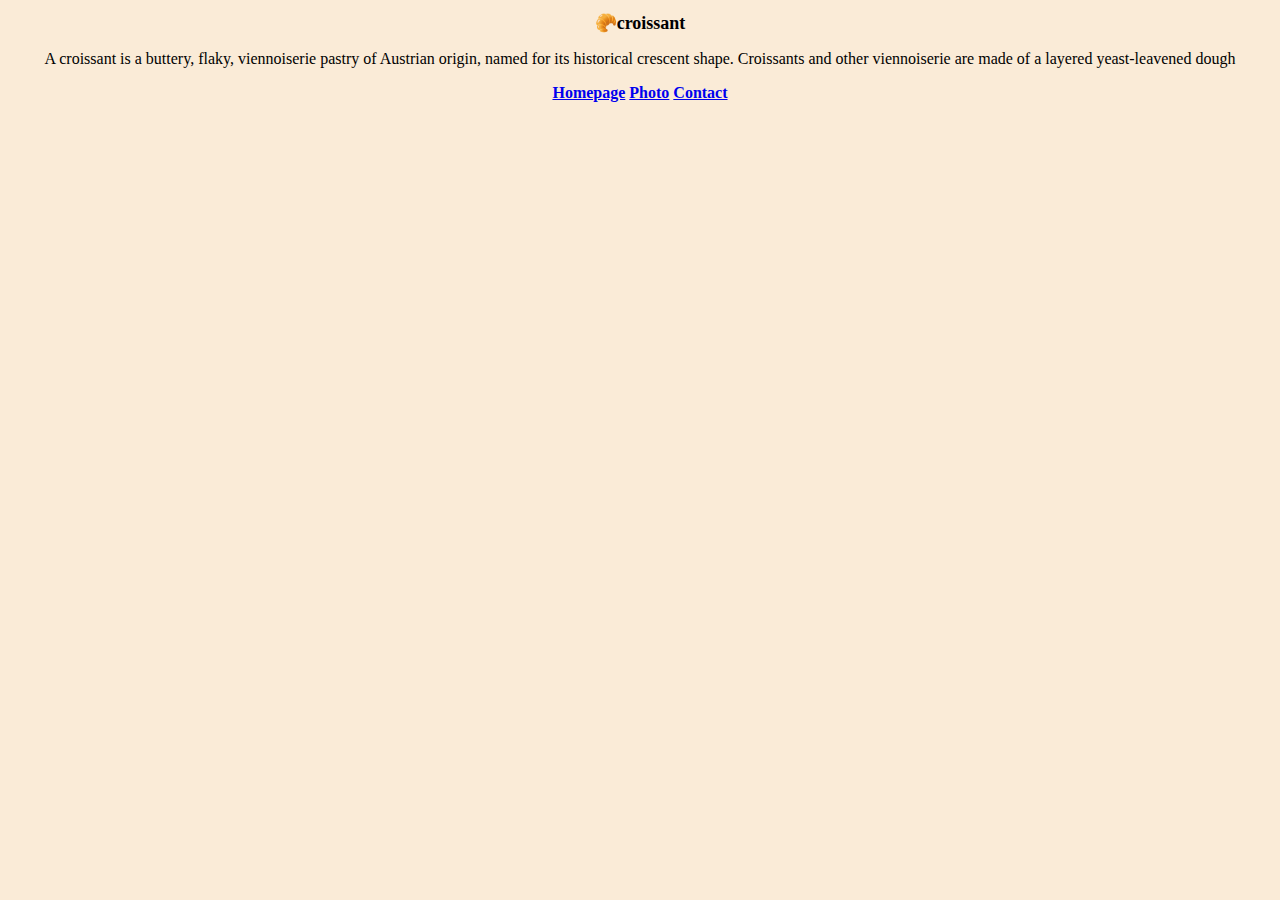
<file: index.html>
<!DOCTYPE html>
<html lang="en">
  <head>
    <meta charset="UTF-8" />
    <meta http-equiv="X-UA-Compatible" content="IE=edge" />
    <meta name="viewport" content="width=device-width, initial-scale=1.0" />
    <link href="src/styles.css" rel="stylesheet" type="text/css" />
    <title>Homepage</title>
  </head>
  <body>
    <h1>🥐croissant</h1>
    <p>
      A croissant is a buttery, flaky, viennoiserie pastry of Austrian origin,
      named for its historical crescent shape. Croissants and other viennoiserie
      are made of a layered yeast-leavened dough
    </p>
    <h2>
      <a href="index.html">Homepage</a>
      <a href="photo.html">Photo</a>
      <a href="contact.html">Contact</a>
    </h2>
  </body>
</html>
</file>
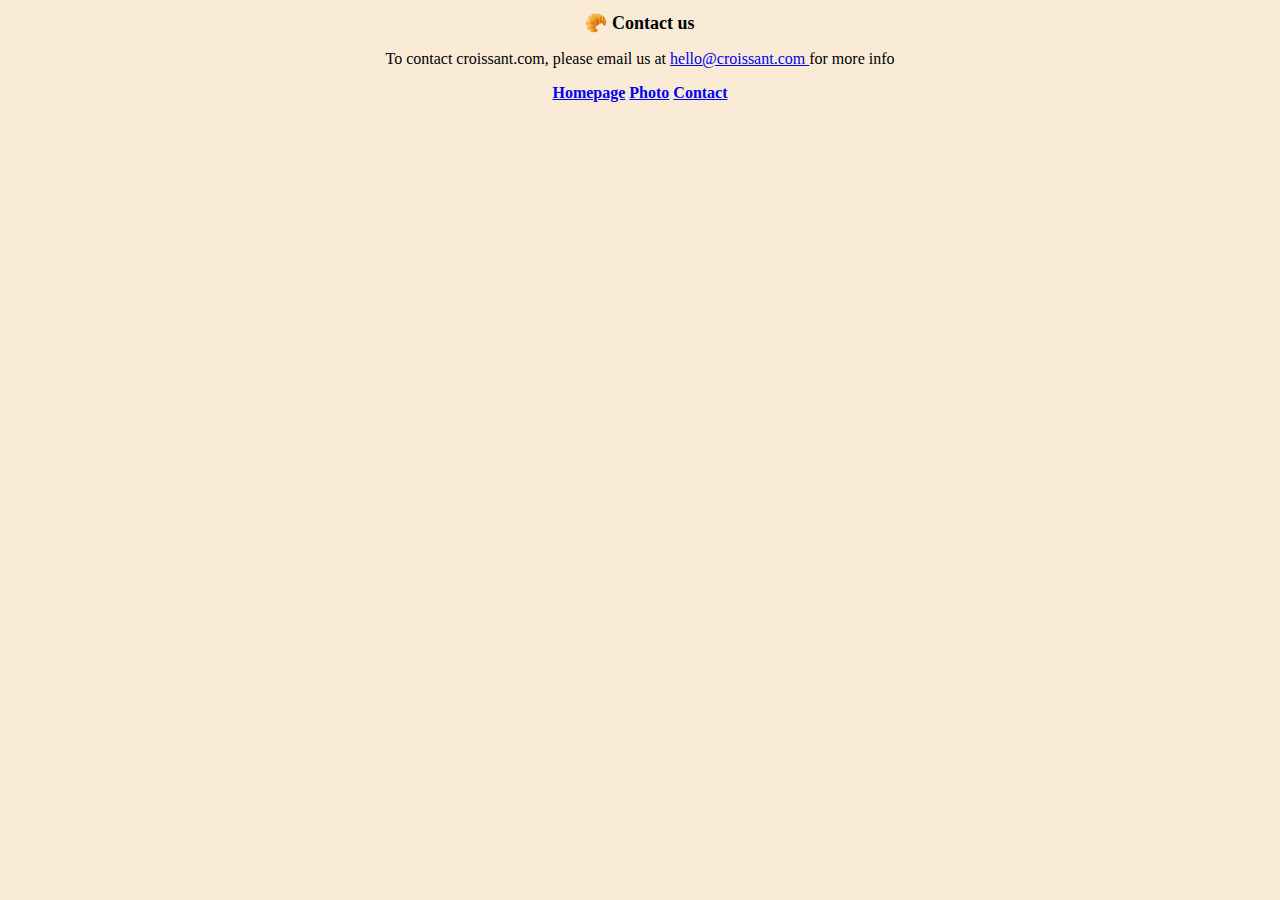
<file: contact.html>
<!DOCTYPE html>
<html lang="en">
  <head>
    <meta charset="UTF-8" />
    <meta http-equiv="X-UA-Compatible" content="IE=edge" />
    <meta name="viewport" content="width=device-width, initial-scale=1.0" />
    <link href="src/styles.css" rel="stylesheet" type="text/css" />
    <title>Contact us</title>
  </head>
  <body>
    <h1>🥐 Contact us</h1>
    <p>
      To contact croissant.com, please email us at
      <a href="mailto:hello@croissant.com"> hello@croissant.com </a>for more
      info
    </p>
    <h2>
      <a href="index.html">Homepage</a>
      <a href="photo.html">Photo</a>
      <a href="contact.html">Contact</a>
    </h2>
  </body>
</html>
</file>
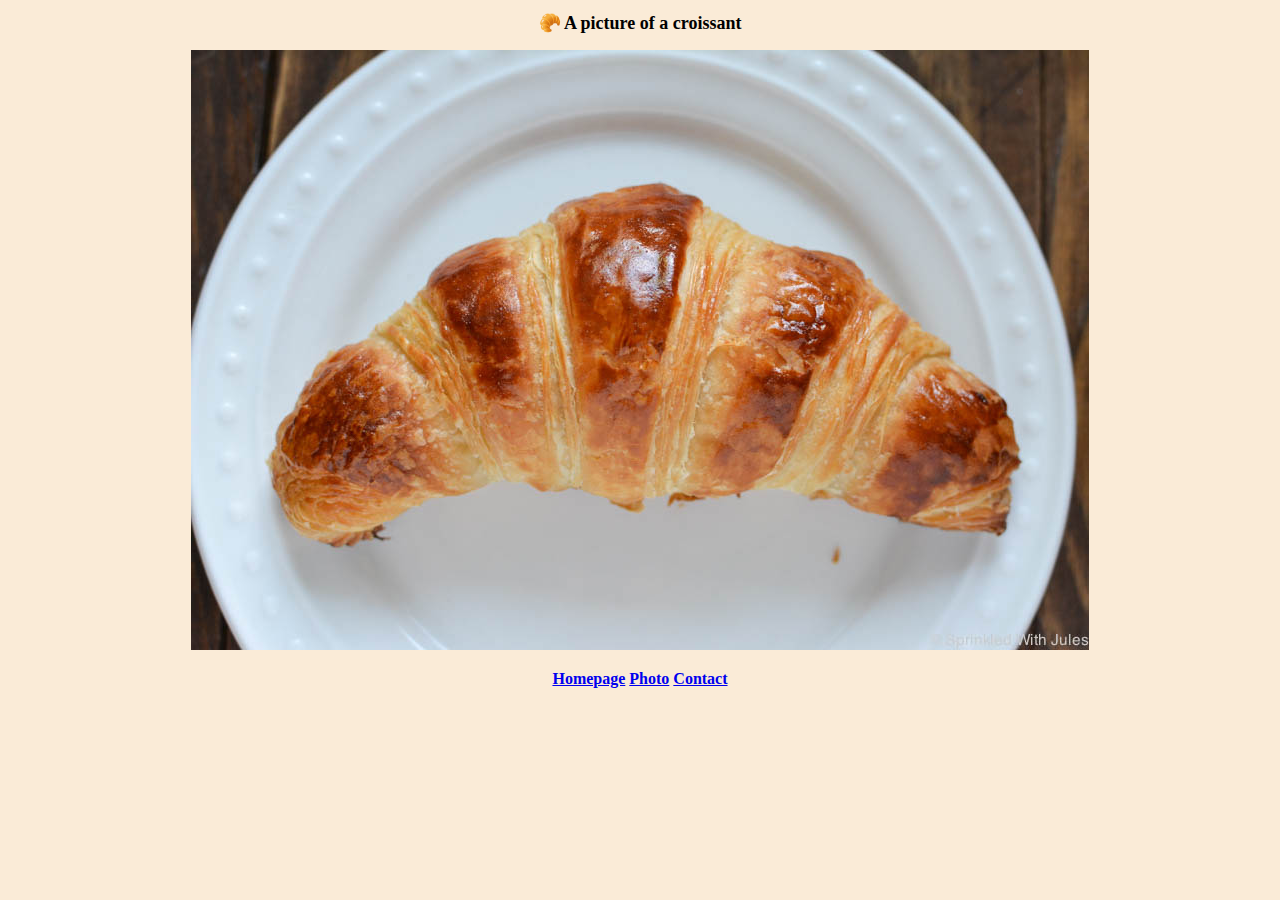
<file: photo.html>
<!DOCTYPE html>
<html lang="en">
  <head>
    <meta charset="UTF-8" />
    <meta http-equiv="X-UA-Compatible" content="IE=edge" />
    <meta name="viewport" content="width=device-width, initial-scale=1.0" />
    <link href="src/styles.css" rel="stylesheet" type="text/css" />
    <title>Photo</title>
  </head>
  <body>
    <h1>🥐 A picture of a croissant</h1>
    <p>
      <img src="src/image/croissant.jpg" />
    </p>
    <h2>
      <a href="index.html">Homepage</a>
      <a href="photo.html">Photo</a>
      <a href="contact.html">Contact</a>
    </h2>
  </body>
</html>
</file>
<file: src/styles.css>
body {
  text-align: center;
  display: block;
  font-size: 2em;
  background-color: antiquewhite;
}

h1 {
  text-decoration: solid;
  font-size: large;
}

p {
  font-size: medium;
}

h2 {
  color: green;
  font-size: medium;
}
</file>
